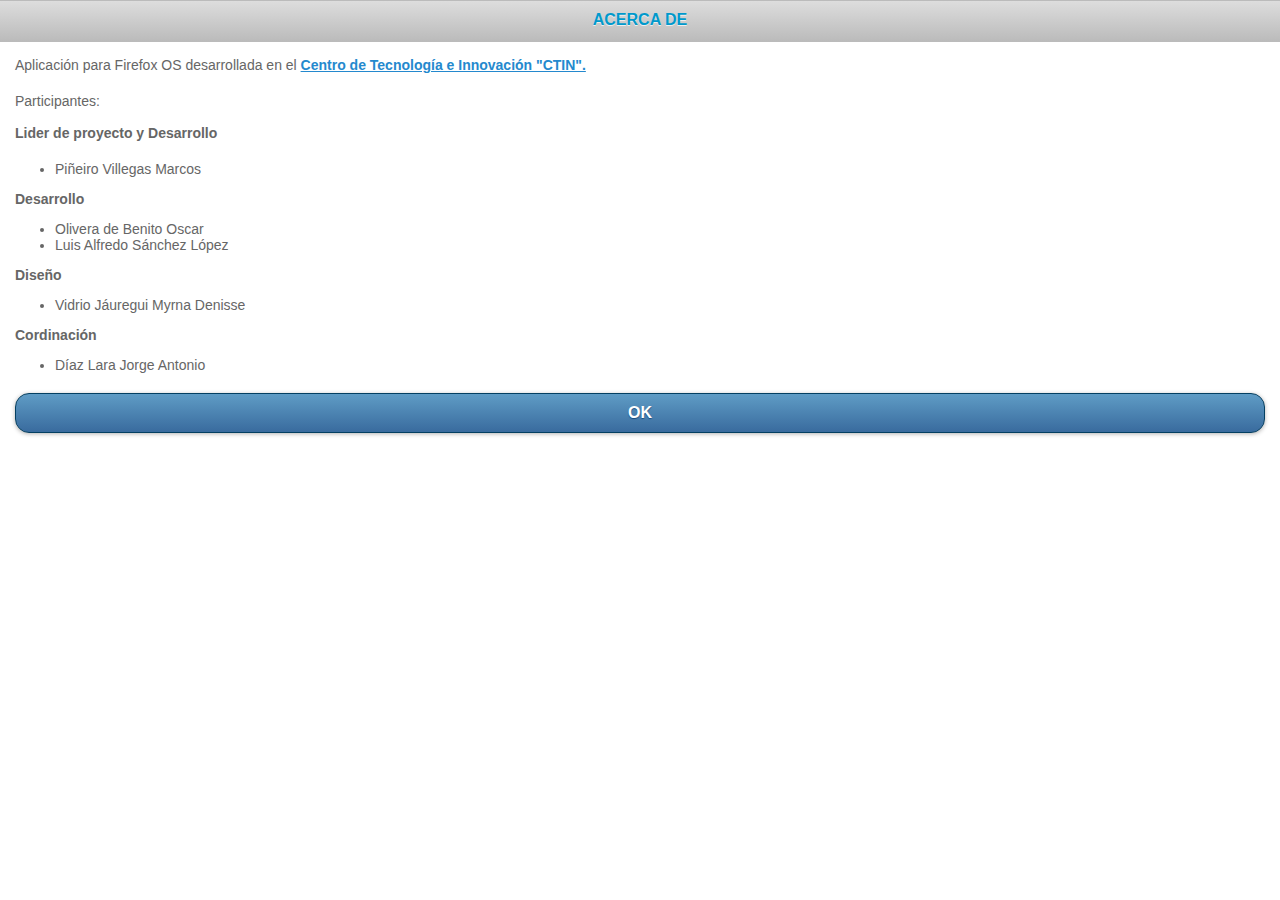
<file: foo.html>
<!DOCTYPE html> 
	<head> 
	<title>MexSport</title> 
	<meta name="viewport" content="width=device-width, initial-scale=1"> 
	<meta http-equiv="Content-Type" content="text/html; charset=UTF-8" />
	<link rel="stylesheet" href="css/jquery.mobile-1.1.1.min.css" />
	<link rel="stylesheet" href="css/styles.css" />
	<script src="js/jquery-1.7.2.min.js"></script>
	<script src="js/jquery.mobile-1.1.1.min.js"></script>
	<script src="js/jcarousellite.js"></script>
	<script src="js/script.js"></script>
  <script src="js/funciones.js"></script>
	<meta property="fb:app_id" content="381944135175712"/>	
</head> 
<body> 

<div data-role="page">
	

		<div data-role="header" data-theme="d" data-position="inline">
			<h1>ACERCA DE</h1>

		</div>

		<div data-role="content" data-theme="c">
			<p>Aplicación para Firefox OS desarrollada en el <a href="http://ctinmx.com/" target="_blank">Centro de Tecnología e Innovación "CTIN".</a></p><p>Participantes:<br> </br><b>Lider de proyecto y Desarrollo</b><ul><li>Piñeiro Villegas Marcos</li></ul>
		<b>Desarrollo</b><ul><li> Olivera de Benito Oscar</li><li> Luis Alfredo Sánchez López</li></ul>	
		<b>Diseño</b><ul><li>Vidrio Jáuregui Myrna Denisse</li></ul>
		<b>Cordinación</b><ul><li>Díaz Lara Jorge Antonio</li></ul>
		</p>
			<a href="docs-dialogs.html" data-role="button" data-rel="back" data-theme="b">OK</a>       
		</div>
	</div>


</body>
</html>
</file>
<file: css/styles.css>
body {font:normal 14px Arial, Helvetica, Sans-Serif;color:#666;}
.mHead {height:50px;padding:5px 15px;}
.mHead a.call {float:right;margin-top:14px;width:78px;height:28px;background:url(../images/callus_btn.png) no-repeat left top;text-indent:-9999px;}
.mhome {overflow-x:visible !important;}
small {font-size:11px;color:#666;}
a.inline:link,a.inline:visited  {font-weight:normal;color:#f37901;text-decoration:none;display:inline-block;margin-top:3px;}
a.inline:hover {text-decoration:underline;}
h1 {font:bold 18px Arial, Helvetica, Sans-Serif;color:#0099cc;margin:15px 0 8px;}
h2 {text-transform:uppercase;font:normal 14px Arial, Helvetica, Sans-Serif;color:#0099cc;margin:0 0 10px;}
p {margin:0 0 20px;}
.videoGallery {margin:-25px -10px 0;}
.shareheader {margin:-25px -15px 0;overflow:hidden;position:relative;z-index:30;}
.gmap iframe {position:absolute;z-index:30;}
#share .ui-content {overflow:visible !important;}
.fb_comments {margin:0 -15px;}
address {font-style:normal;color:#666;line-height:18px;}
address a {display:block;background:url(../images/handset_icon.png) no-repeat left center;padding-left:15px;color:#666 !important;text-decoration:none;}
.videoGallery .bg {position:absolute;z-index:10;}
.vpreview {position:relative;z-index:20;}
.vpreview .playBtn {display:block;width:78px;height:77px;position:absolute;left:50%;top:50%;margin-top:-38px;margin-left:-39px;z-index:30;background:url(../images/play_btn.png) no-repeat;text-decoration:none;}
.vpreview img {display:block;}
.copyright {display:block;}
p.blackbg {margin:-15px;background:#000;padding:10px;color:#666;text-shadow:none;}
.tcontent {padding-top:0;}
.packages {margin:-10px -5px 0;}
.bookPkg, .vipPkg {overflow:hidden;background:#f0f0f0;padding:10px;margin:10px 0 15px;color:#666;}
.vipPkg {background:#fff;margin:0;}
.bookPkg .item, .vipPkg .item {padding:5px 0;overflow:hidden;}
.bookPkg .item > span, .vipPkg .item > span {float:left;margin-right:15px;width:95px;height:85px;overflow:hidden;box-shadow:1px 1px 5px #666;border:solid 4px #fff;}
.bookPkg .item > span img, .vipPkg .item > span img {display:block;}
.bookPkg h3, .vipPkg h3 {margin:0 0 5px;color:#0099cc;font-size:16px;}
.bookPkg h3 span, .vipPkg h3 span {font-size:11px;color:#f88501;display:block;}
.bookPkg label, .vipPkg label {display:block;}
.bookPkg .rates, .vipPkg .rates {font-size:12px;font-weight:bold;margin-left:120px;}
.bookPkg .rates span, .vipPkg .rates span {float:right;}
.singleline span {line-height:40px;}

/* Generated by Font Squirrel (http://www.fontsquirrel.com) on August 6, 2012 */
@font-face {
    font-family: 'MyriadProCondBold';
    src: url('../fonts/mprobc.eot');
    src: url('../fonts/mprobc-.eot#iefix') format('embedded-opentype'),
         url('../fonts/mprobc.woff') format('woff'),
         url('../fonts/mprobc.ttf') format('truetype');
    font-weight: normal;
    font-style: normal;

}
/* Whale Watch Theming */
.ui-body-c, .ui-overlay-c {color:#666;}
.ui-grid-c .ui-block-a {
    width:24%;
}
.ui-grid-c .ui-block-b {
    width:24%;
}
.ui-grid-c .ui-block-c {
    width:27%;
}

.ui-body-c,.ui-overlay-c{background:#fff;}
.wwNavBar {position:relative;z-index:50;text-transform:uppercase;}
.wwNavBar .ui-focus {box-shadow:none !important;}
.wwNavBar .ui-btn-inner {font: normal 16px "MyriadProCondBold", Arial, Helvetica, Sans-Serif;}
.mhome.ui-content {padding:10px;}
.locationList .ui-icon {border-radius:0;width:60px;height:24px;margin-top:-11px !important;background:url(../images/mini_gobtn.png) no-repeat;background-size:auto;}
.locationList .ui-link-inherit {padding-right:80px !important;white-space:normal !important;}
.ui-footer {
    background:#0099cc;
    color:#fff;
	text-shadow:none;
	text-align:center;
	padding:25px 0;
}
.ui-footer ul {margin:0;padding:5px 0 0;}
.ui-footer ul li {list-style:none;display:inline;color:#fff;}
.ui-footer .ui-link, .ui-footer .ui-link:visited {color:#fff;text-decoration:none;font-weight:normal;}
.ui-footer .ui-link:hover {text-decoration:underline;color:#fff;}
.ui-footer small {font-size:11px;padding-top:10px;display:inline-block;}
.ui-btn-inner {border-top:none;white-space:normal}
.ui-input-text.ui-focus,.ui-input-search.ui-focus {
	-moz-box-shadow: 0px 0px 12px #c46a6a;
	-webkit-box-shadow: 0px 0px 12px #c46a6a;
	box-shadow: 0px 0px 12px #c46a6a;	
}
.ui-focus, .ui-btn:focus {
	-moz-box-shadow: inset 0px 0px 3px #387bbe, 0px 0px 9px #c46a6a;
	-webkit-box-shadow: inset 0px 0px 3px #387bbe, 0px 0px 9px #c46a6a;
	box-shadow: inset 0px 0px 3px #387bbe, 0px 0px 9px #c46a6a;
}
.ui-btn-up-ww,.ui-btn-hover-ww,.ui-btn-down-ww {text-decoration: none;}
.ui-btn-up-ww {
    border: 1px solid #0094c1;
	color: 	#fff;
	text-shadow: 0 1px 1px #194b7e;
	height:63px;
	overflow:hidden;
	margin-bottom:10px !important;
	background:url(../images/wwnav_bg_01.png) repeat-x left top;
}
.ui-btn-up-ww:visited,
.ui-btn-up-ww a.ui-link-inherit {color:#fff;}
.ui-btn-hover-ww {
	border: 1px solid #0094c1;
	font-weight: bold;
	color: 	#fff;
	text-shadow: 0 1px 1px #194b7e;
	height:63px;
	overflow:hidden;
	background:url(../images/wwnav_bg_01.png) repeat-x left top;
}

.ui-btn-hover-ww:visited, .ui-btn-hover-ww a.ui-link-inherit {color:#fff;}
.ui-btn-down-ww, .wwNavBar .ui-btn-active {
	margin-bottom:0 !important;
	border:0;
	font-weight: bold;
	color: 	#fff;
	box-shadow: none;
	text-shadow: 0 1px 1px #194b7e;
	height:73px;
	overflow:hidden;
	background:url(../images/wwnav_bg_02.png) no-repeat center top;
}
.ui-btn-down-ww:visited,
.ui-btn-down-ww:hover,
.ui-btn-down-ww a.ui-link-inherit {color:#fff;}
.ui-btn-up-wwbtn,.ui-btn-hover-wwbtn,.ui-btn-down-wwbtn {text-decoration: none;}
.ui-btn-down-wwbtn:visited, .ui-btn-down-wwbtn:hover,.ui-btn-down-wwbtn a.ui-link-inherit {color:#fff;}
.ui-btn-up-wwbtn, .ui-btn-hover-wwbtn  {
    border: 1px solid #9a673b;
	background: #d75315;
	font-weight: bold;
	color: 	#fff;
	text-shadow: 0 1px 1px #194b7e;
	background-image: -webkit-gradient(linear, left top, left bottom, from(#1dae23), to( #3a642b));
	background-image: -webkit-linear-gradient( #f57e15 , #e05716);
	background-image:    -moz-linear-gradient( #f57e15 , #e05716);
	background-image:     -ms-linear-gradient( #f57e15 , #e05716);
	background-image:      -o-linear-gradient( #f57e15 , #e05716);
	background-image:         linear-gradient( #f57e15 , #e05716);
}
.ui-btn-up-wwbtn:visited,
.ui-btn-up-wwbtn a.ui-link-inherit {color:#fff;}
.ui-btn-hover-wwbtn:visited, .ui-btn-hover-wwbtn a.ui-link-inherit {color:#fff;}
.ui-btn-down-wwbtn {
	border: 1px solid #3a642b;
	background: #f57e15;
	font-weight: bold;
	color: 	#fff;
	text-shadow: 0 1px 1px #194b7e;
	background-image: -webkit-gradient(linear, left top, left bottom, from(#195f00), to( #009407));
	background-image: -webkit-linear-gradient( #e05716 , #f57e15);
	background-image:    -moz-linear-gradient( #e05716 , #f57e15);
	background-image:     -ms-linear-gradient( #e05716 , #f57e15);
	background-image:      -o-linear-gradient( #e05716 , #f57e15);
	background-image:         linear-gradient( #e05716 , #f57e15);
}
.ui-btn-up-wwbtn2,.ui-btn-hover-wwbtn2,.ui-btn-down-wwbtn2 {text-decoration: none;}
.ui-btn-down-wwbtn2:visited, .ui-btn-down-wwbtn2:hover,.ui-btn-down-wwbtn2 a.ui-link-inherit {color:#fff;}
.ui-btn-up-wwbtn2, .ui-btn-hover-wwbtn2  {
    border: 1px solid #3a9530;
	background: #6bb615;
	font-weight: bold;
	color: 	#fff;
	text-shadow: 0 1px 1px #194b7e;
	background-image: -webkit-gradient(linear, left top, left bottom, from(#1dae23), to( #3a642b));
	background-image: -webkit-linear-gradient( #6bb615 , #097b03);
	background-image:    -moz-linear-gradient( #6bb615 , #097b03);
	background-image:     -ms-linear-gradient( #6bb615 , #097b03);
	background-image:      -o-linear-gradient( #6bb615 , #097b03);
	background-image:         linear-gradient( #6bb615 , #097b03);
}
.ui-btn-up-wwbtn2:visited,
.ui-btn-up-wwbtn2 a.ui-link-inherit {color:#fff;}
.ui-btn-hover-wwbtn2:visited, .ui-btn-hover-wwbtn2 a.ui-link-inherit {color:#fff;}
.ui-btn-down-wwbtn2 {
	border: 1px solid #3a9530;
	background: #097b03;
	font-weight: bold;
	color: 	#fff;
	text-shadow: 0 1px 1px #194b7e;
	background-image: -webkit-gradient(linear, left top, left bottom, from(#195f00), to( #009407));
	background-image: -webkit-linear-gradient( #097b03 , #6bb615);
	background-image:    -moz-linear-gradient( #097b03 , #6bb615);
	background-image:     -ms-linear-gradient( #097b03 , #6bb615);
	background-image:      -o-linear-gradient( #097b03 , #6bb615);
	background-image:         linear-gradient( #097b03 , #6bb615);
}

/* Carousel */
.ThumbsContainer {text-align:center;background:#0196ca;padding-top:3px;overflow:hidden;height:68px;}
.vgThumbs {display:inline-block;}
.vthumbs {background:#0196ca;width:100% !important;height:65px;}
.vthumbs li {padding:5px;}
.vthumbs img {display:block;box-shadow:1px 1px 5px #000;}

/* FB */
.fb_comments {margin:0 -15px;}
.fb_iframe_widget {display:block !important;}
.fb_iframe_widget span , .fb_iframe_widget iframe {width:100% !important;}

/* Google Map */
.gmap {margin:-25px -15px 0;height:180px;}
#gmap {position:absolute;z-index:30;height:180px;width:100%;}

/* Get Directions*/
a.getDirections {float:right;margin-top:14px;width:100px;height:28px;background:url(../images/directions_btn.jpg) no-repeat left top;text-indent:-9999px;margin-top:-30px;}
/* Localized */

.contrincante_dos{
	height: 80px;
	width: 50px;
	background-color: green;
	display: inline-block;
	position: absolute;
	top: 5px;
	left: 20px;
}
.contrincante_tres{
	height: 80px;
	width: 50px;
	background-color: green;
	display: inline-block;
	position: absolute;
	top: 5px;
	right: 20px;
}
.marcador_cero{
	background-color: white;
	top:5px;
	font-size: 1.5em;
	text-align: center;
	margin-top: 3px;
	margin-right: 4px;
	margin-left: 4px;
	margin-bottom: 4px;
}
.marcador_uno{
	background-color: white;
	top:5px;
	font-size: 1.5em;
	text-align: center;
	margin-top: 3px;
	margin-right: 4px;
	margin-left: 4px;
	margin-bottom: 4px;
}
.contrincante_dos img{
	left: center;
}
.contrincante_tres img{
	right: 15%;
}



.shadow {
 	 -moz-box-shadow:    inset 0 0 10px #194b7e;
   -webkit-box-shadow: inset 0 0 10px #194b7e;
   box-shadow:         inset 0 0 10px #194b7e;
   		    text-align: center;
   		    margin: 5px;
   		}
#fuchimg{
	margin-right: 30px;
        }
#fuchimg1{
	margin-left: 30px;
}
</file>
